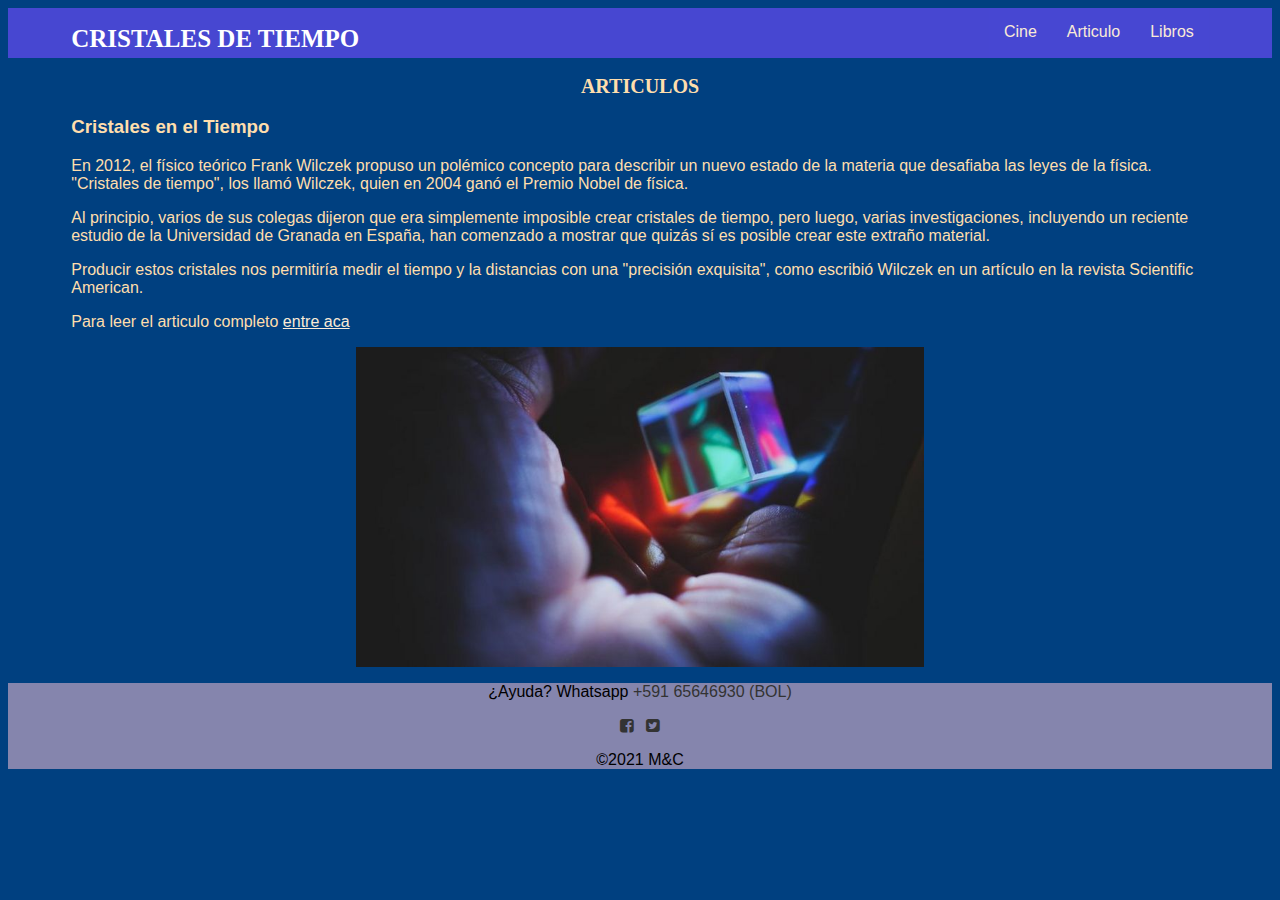
<file: ar.html>
<!DOCTYPE html>
<html>
<head>
    <meta charset="utf-8">
    <title>Cristales de espacio tiempo</title>
    <meta name="viewport" content="width=device-width, initial-scale=1.0">
    <link rel="stylesheet" type="text/css" href="css/crisestilos.css">
    <link rel="stylesheet" href="css/fontello.css">
</head>
<body>
<header>
    <div class="contenedor">
        <h1>CRISTALES DE TIEMPO</h1>
        <input type="checkbox" id="menu-bar">
        <label class="icon-menu" for="menu-bar"></label>
        <nav class="menu">
            <a href="inicio.html">Cine</a>
            <a href="ar.html">Articulo</a>
            <a href="li.html">Libros</a>
        </nav>
    </header>
</header>
<article>
    <section id="blog">
        <div class="contenedor">
            <h2>ARTICULOS</h2>    
            <h3>Cristales en el Tiempo</h3>
            <p>En 2012, el físico teórico Frank Wilczek propuso un polémico concepto para describir un nuevo estado de la materia que desafiaba las leyes de la física. "Cristales de tiempo", los llamó Wilczek, quien en 2004 ganó el Premio Nobel de física.</p>
            <p>Al principio, varios de sus colegas dijeron que era simplemente imposible crear cristales de tiempo, pero luego, varias investigaciones, incluyendo un reciente estudio de la Universidad de Granada en España, han comenzado a mostrar que quizás sí es posible crear este extraño material.</p>
            <p>Producir estos cristales nos permitiría medir el tiempo y la distancias con una "precisión exquisita", como escribió Wilczek en un artículo en la revista Scientific American.</p>
            <p>Para leer el articulo completo <a href="https://www.bbc.com/mundo/noticias-55340264" target="_blank">entre aca</a></p>
            <a href="cristales.jpg" target="_blank"><img src="cristales.jpg"></a>
        </div>      
    </section>
</article>
<footer>
    <div class="sociales">
            <p>¿Ayuda? Whatsapp <a href="https://wa.me/65646930">+591 65646930 (BOL)</a></p>
            <a class="icon-facebook-squared"></a>            
            <a class="icon-twitter-squared"></a>
            <p class="copy">&copy;2021 M&C</p>
        </div>
</footer>
</body>
</html>
</file>
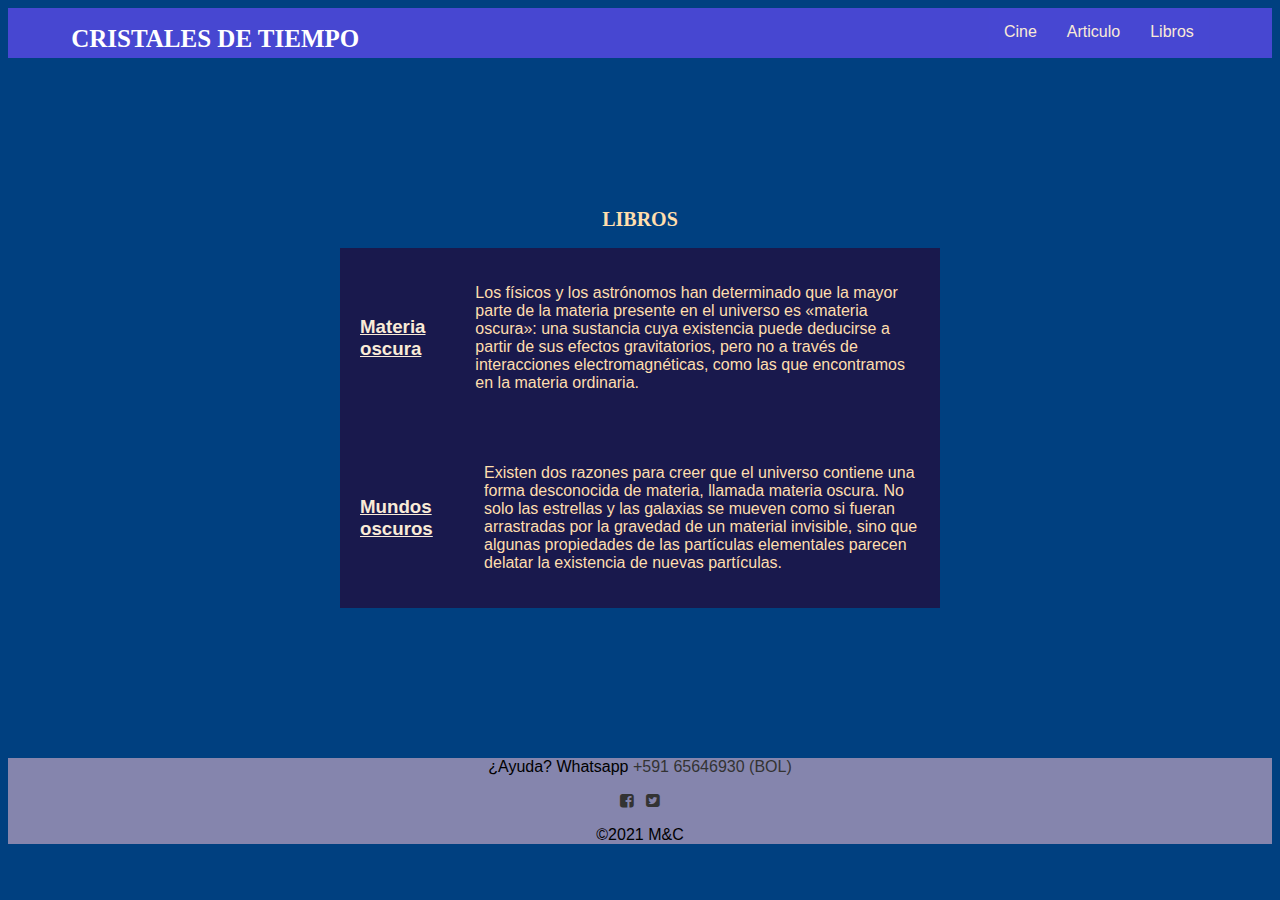
<file: li.html>
<!DOCTYPE html>
<html>
<head>
	<meta charset="utf-8">
	<title>Cristales de espacio tiempo</title>
	<meta name="viewport" content="width=device-width, initial-scale=1.0">
	<link rel="stylesheet" type="text/css" href="css/crisestilos.css">
	<link rel="stylesheet" href="css/fontello.css">
</head>
<body>
<header>
	<div class="contenedor">
		<h1>CRISTALES DE TIEMPO</h1>
		<input type="checkbox" id="menu-bar">
		<label class="icon-menu" for="menu-bar"></label>
        <nav class="menu">
            <a href="index.html">Cine</a>
            <a href="ar.html">Articulo</a>
            <a href="li.html">Libros</a>
        </nav>
    </header>
</header>
<article>
	<section id="blog">
		<div class="contenedor"id="main">
        	<h2>LIBROS</h2>
            <table>
                <tr>
                    <td><h3><a href="https://www.investigacionyciencia.es/revistas/investigacion-y-ciencia/materia-oscura-519">Materia oscura</a></h3></td><td>
                        <p>Los físicos y los astrónomos han determinado que la mayor parte de la materia presente en el universo es «materia oscura»: una sustancia cuya existencia puede deducirse a partir de sus efectos gravitatorios, pero no a través de interacciones electromagnéticas, como las que encontramos en la materia ordinaria.</p></td>
                </tr>
            </table>
            <table>
                <tr>
                    <td><h3><a href="https://www.investigacionyciencia.es/revistas/investigacion-y-ciencia/materia-oscura-519/mundos-oscuros-8472">Mundos oscuros</a></h3></td><td><p>Existen dos razones para creer que el universo contiene una forma desconocida de materia, llamada materia oscura. No solo las estrellas y las galaxias se mueven como si fueran arrastradas por la gravedad de un material invisible, sino que algunas propiedades de las partículas elementales parecen delatar la existencia de nuevas partículas.</p></td>
                </tr>
            </table>
		</div>		
	</section>
</article>
<footer>
	<div class="sociales">
            <p>¿Ayuda? Whatsapp <a href="https://wa.me/65646930">+591 65646930 (BOL)</a></p>
            <a class="icon-facebook-squared"></a>            
            <a class="icon-twitter-squared"></a>
            <p class="copy">&copy;2021 M&C</p>
        </div>
</footer>
</body>
</html>
</file>
<file: css/crisestilos.css>
body{
	background-color: #004080;
	color: navajowhite;
	font-family: 'Open Sans', sans-serif;
	}
header{
	background: #4747d1;
	width: 100%;
	height: 50px;
	color: #fff;
	top: 0;
	left: 0;

	}
.contenedor {
	width: 90%;
	margin: auto;
} 
#menu-bar {
	display: none;

}
header label {
	float: right;
	font-size: 28px;
	margin: 6px 0;
	cursor: pointer;

}
.menu {
	position: absolute;
	top: 50px;
	left: 0;
	width: 100%;
	height: 100vh;
	background: rgb(71, 71, 209, 0.9);
	transition: all 0.5s;
	transform: translateX(-100%);
}
.menu a {
	display: block;
	color: #fff;
	height: 20px;
	text-decoration: none;
	padding: 15px;
	border-bottom: 1px solid rgba(26, 83, 255, 0.5);
}
.menu a:hover {
	background: rgba(26, 83, 255, 0.3);
}
#menu-bar:checked ~ .menu {
	transform: translateX(0%);
}
h1{
	text-align: center;
	font-family: times new roman;
	float: left;
	font-size: 20px
}
h2 {
	text-align: center;
	font-family: times new roman;
	font-size: 20px
}
header .contenedor {
	display: table;
}
a:link{
	color: antiquewhite ;
	}
a:visited{
	background-color:  #e6f2ff;
	color:yellowgreen ;

}
a:hover{
	background-color:  #e6f2ff;

}
a:active{
	color: indianred;
}
#blog .contenedor{
    justify-content: center;
    flex-wrap: wrap;
}

#blog article {
    margin: 15px;
    width: 70px;
    padding: 10px;
    text-align: center;
    margin: 10px;
    float: le4;
}

#blog img {
	width: 50%;
	height: 50%;
	display: block;
	margin: auto;
}
#blog video {
	width: 50%;
	height: 50%;
	display: block;
	margin: auto;
}
footer .contenedor {
    display: flex;
    justify-content: center;
    padding-bottom: 30px;

}

footer.copy {
    font-size: 20px;
}

.sociales {
    width: 100%;
    text-align: center;
    background: #8585ad;
    color: black
}

.sociales a {
    color: #333;
    text-decoration: none;
}
#main {
	margin: 150px auto;
	width: 600px;
}
table {
	background-color: #19194d;
	width: 100%;
	text-align: left;
	border-collapse: collapse;
}
th, td {
	padding: 20px;
}
tr:inth-child(event){
	background: #7979d2;
}
@media (min-width: 700px) {
	h1{
		font-size: 25px;
	}
	.menu {
		position: static;
		width: auto;
		height: auto;
		transform: translateX(0%);
		float: right;
		display: flex;
	}
	.menu a {
		border: none;
	}
	header label {
		display: none;
	}

}
</file>
<file: css/fontello.css>
@font-face {
  font-family: 'fontello';
  src: url('../font/fontello.eot?28627827');
  src: url('../font/fontello.eot?28627827#iefix') format('embedded-opentype'),
       url('../font/fontello.woff2?28627827') format('woff2'),
       url('../font/fontello.woff?28627827') format('woff'),
       url('../font/fontello.ttf?28627827') format('truetype'),
       url('../font/fontello.svg?28627827#fontello') format('svg');
  font-weight: normal;
  font-style: normal;
}
/* Chrome hack: SVG is rendered more smooth in Windozze. 100% magic, uncomment if you need it. */
/* Note, that will break hinting! In other OS-es font will be not as sharp as it could be */
/*
@media screen and (-webkit-min-device-pixel-ratio:0) {
  @font-face {
    font-family: 'fontello';
    src: url('../font/fontello.svg?28627827#fontello') format('svg');
  }
}
*/
[class^="icon-"]:before, [class*=" icon-"]:before {
  font-family: "fontello";
  font-style: normal;
  font-weight: normal;
  speak: never;

  display: inline-block;
  text-decoration: inherit;
  width: 1em;
  margin-right: .2em;
  text-align: center;
  /* opacity: .8; */

  /* For safety - reset parent styles, that can break glyph codes*/
  font-variant: normal;
  text-transform: none;

  /* fix buttons height, for twitter bootstrap */
  line-height: 1em;

  /* Animation center compensation - margins should be symmetric */
  /* remove if not needed */
  margin-left: .2em;

  /* you can be more comfortable with increased icons size */
  /* font-size: 120%; */

  /* Font smoothing. That was taken from TWBS */
  -webkit-font-smoothing: antialiased;
  -moz-osx-font-smoothing: grayscale;

  /* Uncomment for 3D effect */
  /* text-shadow: 1px 1px 1px rgba(127, 127, 127, 0.3); */
}

.icon-guidedog:before { content: '\e800'; } /* '' */
.icon-github-circled-alt2:before { content: '\f056'; } /* '' */
.icon-menu:before { content: '\f0c9'; } /* '' */
.icon-paw:before { content: '\f1b0'; } /* '' */
.icon-whatsapp:before { content: '\f232'; } /* '' */
.icon-twitter-squared:before { content: '\f304'; } /* '' */
.icon-facebook-squared:before { content: '\f308'; } /* '' */
</file>
